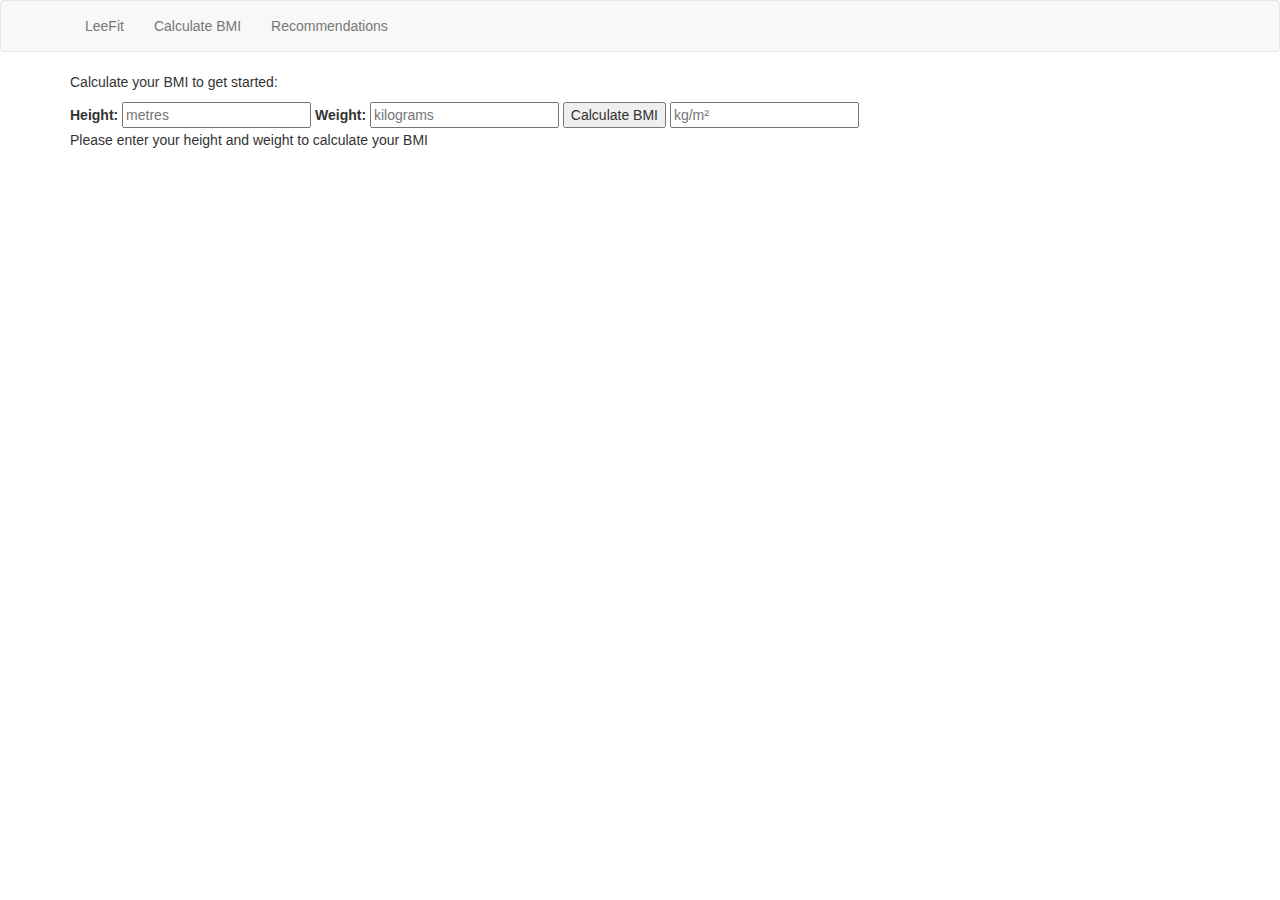
<file: bmi_calc.html>
<!DOCTYPE html>
<html lang="en">
<head>
  <title>Week 3 Website Project</title>
  <meta charset="utf-8" />
  <meta name="viewport" content="width=device-width, initial-scale=1">
  <link rel="stylesheet" href="https://maxcdn.bootstrapcdn.com/bootstrap/3.3.7/css/bootstrap.min.css">
  <link rel="stylesheet" href="css/style.css">
  <script src='https://cdnjs.cloudflare.com/ajax/libs/jquery/3.1.1/jquery.min.js'></script>
  <script src="https://maxcdn.bootstrapcdn.com/bootstrap/3.3.7/js/bootstrap.min.js"></script>
</head>
<body>

  <div id="navArea">
  </div>

  <script>$('#navArea').load("navJQ.html #mainNav")</script>

  <div class='container'>
    <form name="bmiForm">
      <p class='bmiStatement'>Calculate your BMI to get started:</p>
      <label>Height:</label>
      <input id="height" autocomplete="off" placeholder="metres">
      <label>Weight:</label>
      <input id="weight" autocomplete="off" placeholder="kilograms">
      <button id="calcBMI">Calculate BMI</button>
      <input id="bmi" placeholder="kg/m&sup2">
    </form>

    <div class='bmiStatement'>
      <p id='inputStatement'>Please enter your height and weight to calculate your BMI</p>
      <p id='outputStatement' style='display:none'>Your BMI is <span id='bmiResult'>#</span>, you are <span id='bmiRange'>#</span>.</p>
      <div id='normalStatement' style='display:none'>
        <p>The 'healthy weight' BMI range is between 18.5 and 24.9, which for your height is between <span id='lowNorm'>#</span> and <span id='highNorm'>#</span> kg.</p>
        <p>This means that to be within the healthy range you would have to <span id='loseGain'>#</span> between <span id='lowKg'>#</span> and <span id='highKg'>#</span> kg.</p>
      </div>
    </div>
  </div>

  <script src='js/main.js'></script>

</body>
</html>
</file>
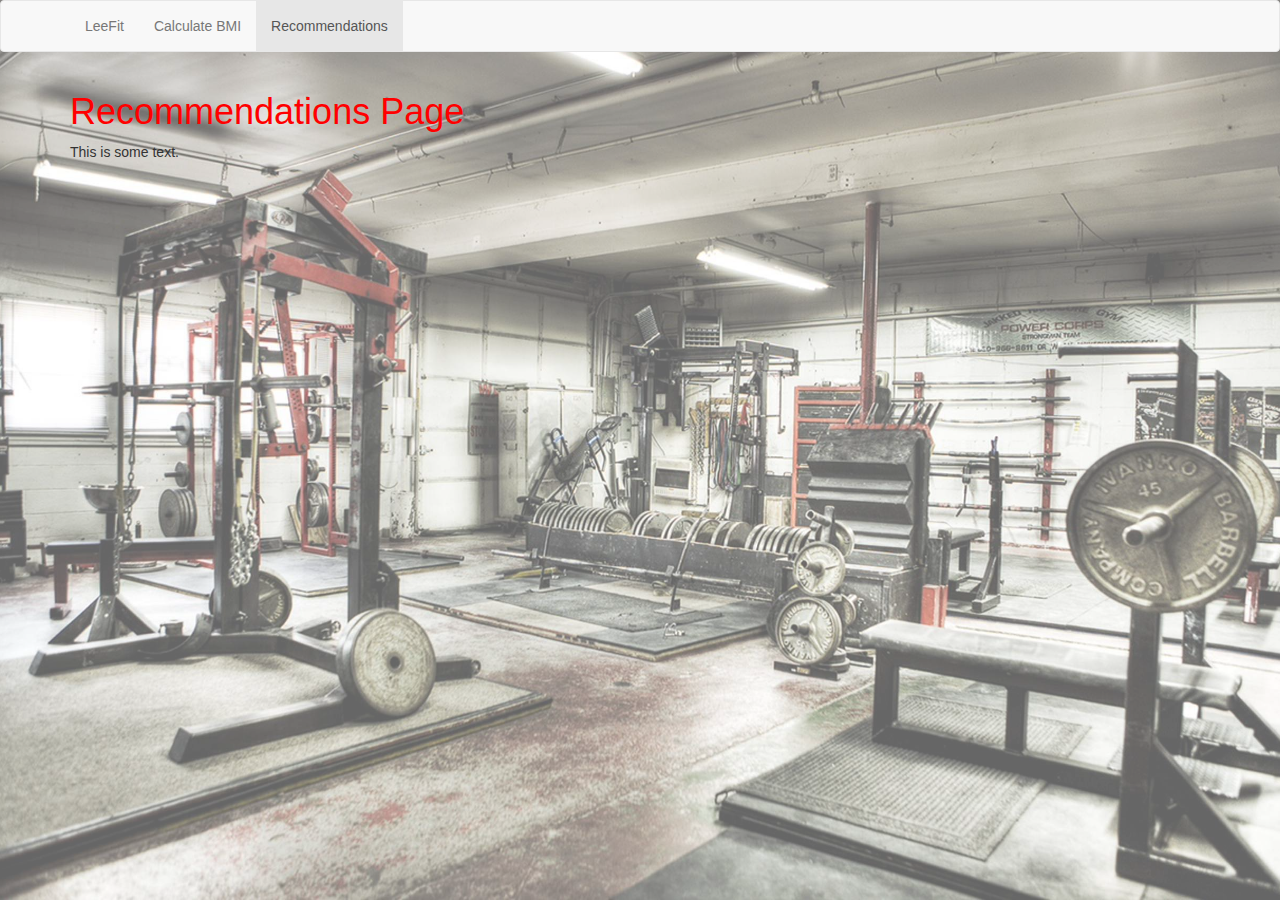
<file: recommendations.html>
<!DOCTYPE html>
<html lang="en">
<head>
  <title>Week 3 Website Project</title>
  <meta charset="utf-8" />
  <meta name="viewport" content="width=device-width, initial-scale=1">
  <link rel="stylesheet" href="https://maxcdn.bootstrapcdn.com/bootstrap/3.3.7/css/bootstrap.min.css">
  <link rel="stylesheet" href="style.css">
</head>
<body>

  <script src="nav.js"></script>
  <script>document.getElementById('recNav').className = "active"</script>

  <div class="container">
    <h1>Recommendations Page</h1>
    <p>This is some text.</p>
  </div>

  <script src='https://cdnjs.cloudflare.com/ajax/libs/jquery/3.1.1/jquery.min.js'></script>
  <script src="https://maxcdn.bootstrapcdn.com/bootstrap/3.3.7/js/bootstrap.min.js"></script>
  <script src='main.js'></script>
</body>
</html>
</file>
<file: css/style.css>
h1 {
  color:red;
}
</file>
<file: style.css>
body {
  font-family: Arial, Helvetica, sans-serif;
}

body::after {
  /* Faking background image opacity - from https://css-tricks.com/snippets/css/transparent-background-images/ */
  content: "";
  background: url("Gym_Background.jpg") no-repeat center fixed;
  opacity: 0.6;
  background-size: cover;
  top: 0;
  left: 0;
  bottom: 0;
  right: 0;
  position: absolute;
  z-index: -1;
}

h1 {
  color:red;
}

input, label, button {
  font-weight: normal;
  font-size: 18px;
}

label {
  color: white;
}

input, button {
  color: black;
}

.bmiStatement {
  font-size: 36px;
  font-weight: bold;
  color: black; /* fallback for browsers that do not support text-stroke */
    -webkit-text-fill-color: white; /* will override color */
    -webkit-text-stroke-width: 2px;
    -webkit-text-stroke-color: black;
}
</file>
